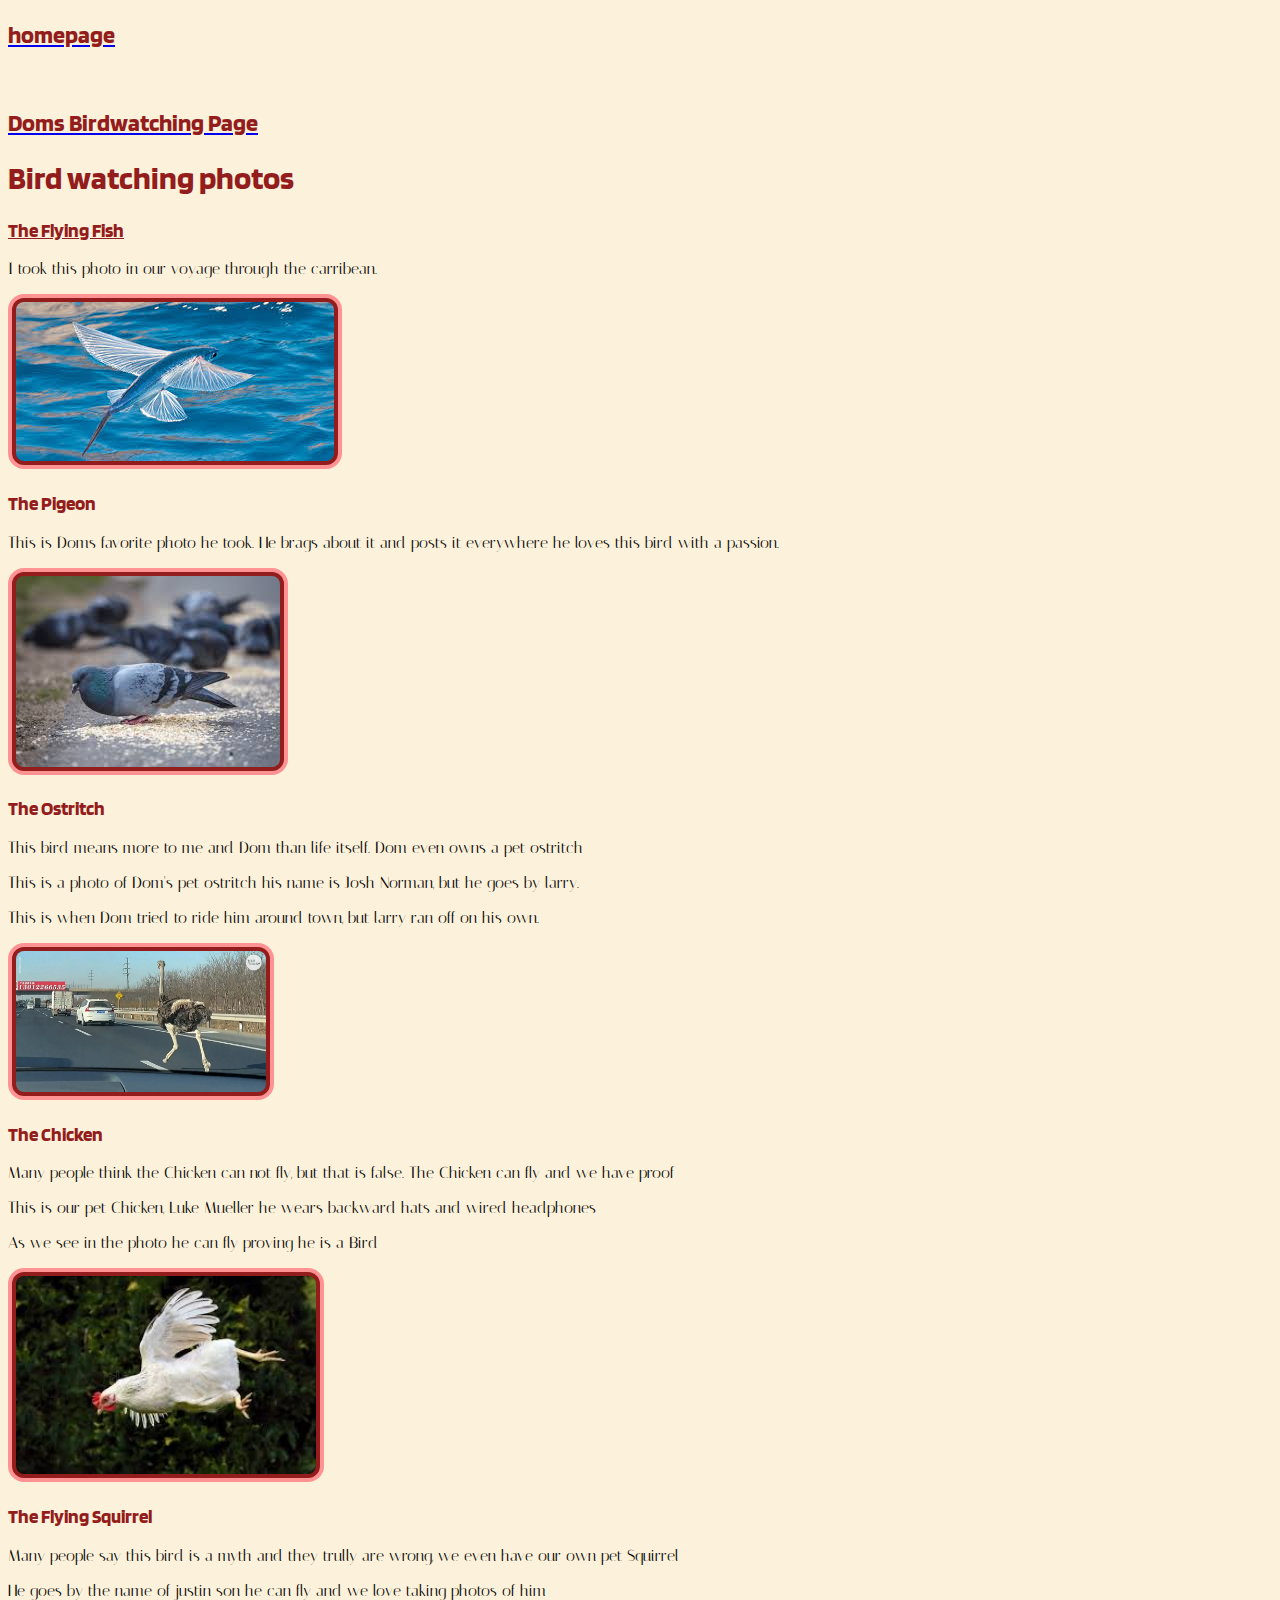
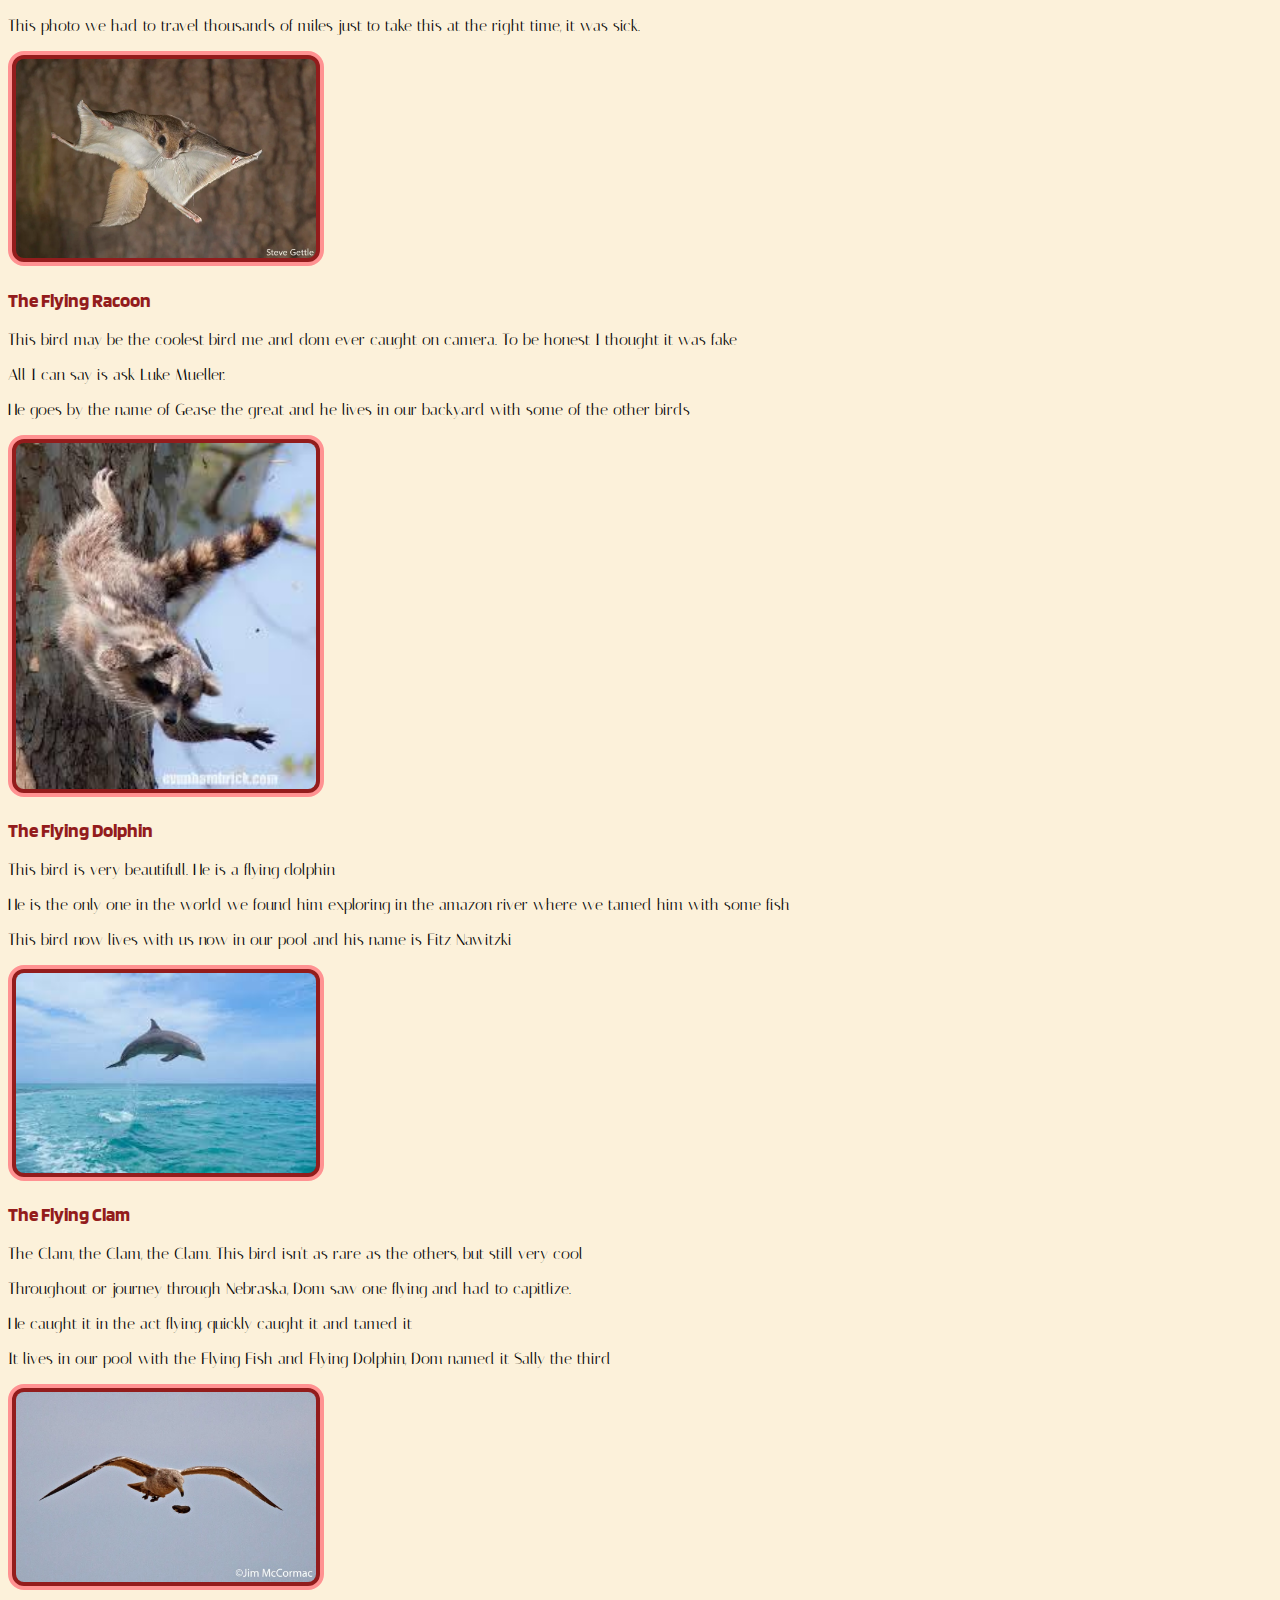
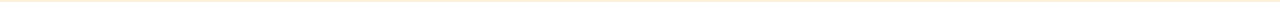
<file: birdwatching_links.html>
<!DOCTYPE html>
<html lang="en">
<head>
    <meta charset="UTF-8">
    <meta name="viewport" content="width=device-width, initial-scale=1.0">
    <title>Document</title>
    <link rel="preconnect" href="https://fonts.googleapis.com">
    <link rel="preconnect" href="https://fonts.gstatic.com" crossorigin>
    <link
        href="https://fonts.googleapis.com/css2?family=Blinker:wght@100;200;300;400;600;700;800;900&family=Italiana&display=swap"
        rel="stylesheet">
    <link rel="stylesheet" href="style.css">
</head>
<body>
    <a href="index.html"><h2>homepage</h2></a>
    <br><a href="https://dominictuzzio.github.io/bird_watching.html"><h2>Doms Birdwatching Page</h2></a>
     <h1>Bird watching photos</h1>
    <h3><span class="fish">The Flying Fish</span></h3>
    <p> I took this photo in our voyage through the carribean.</p> 
    <img src="media/birds.jpg" alt="the flying fish">
    <h3><span class="pigeon">The Pigeon</span></h3>
    <p>This is Doms favorite photo he took. He brags about it and posts it everywhere he loves this bird with a passion.</p>
    <img src="media/download.jpg" alt="pigeon">
    <h3><span class="ostritch">The Ostritch</span></h3>
    <p>This bird means more to me and Dom than life itself. Dom even owns a pet ostritch</p>
    <P>This is a photo of Dom's pet ostritch his name is Josh Norman, but he goes by larry. </P>
    <p>This is when Dom tried to ride him around town, but larry ran off on his own.</p>
    <img src="media/joshnorman.webp" alt="Josh Norman" width="250">
    <h3><span class="thechicken"> The Chicken</span></h3>
    <p>Many people think the Chicken can not fly, but that is false. The Chicken can fly and we have proof</p>
    <p>This is our pet Chicken, Luke Mueller he wears backward hats and wired headphones</p>
    <p>As we see in the photo he can fly proving he is a Bird</p>
    <img src="media/luke.jpg" alt="luke the third" width="300">
    <h3><span class="demon">The Flying Squirrel</span></h3>
    <p>Many people say this bird is a myth and they trully are wrong, we even have our own pet Squirrel</p>
    <p>He goes by the name of justin son he can fly and we love taking photos of him</p>
    <p>This photo we had to travel thousands of miles just to take this at the right time, it was sick. </p>
    <img src="media/cashew.webp" alt="Squirell" width="300">
    <h3><span class="racoon">The Flying Racoon</span></h3>
    <p>This bird may be the coolest bird me and dom ever caught on camera. To be honest I thought it was fake</p>
    <p>All I can say is ask Luke Mueller.</p>
    <p>He goes by the name of Gease the great and he lives in our backyard with some of the other birds</p>
    <img src="media/joshuanormasito.jpg" alt= "The Bird" width="300">
    <h3><span class="theflyingdolphin">The Flying Dolphin</span></h3>
    <p>This bird is very beautifull. He is a flying dolphin</p>
    <p>He is the only one in the world we found him exploring in the amazon river where we tamed him with some fish</p>
    <p>This bird now lives with us now in our pool and his name is Fitz Nawitzki</p>
    <img src="media/fitz.jpg" alt="The Swimming Bird" width="300">
    <h3><span class="theclam">The Flying Clam</span></h3>
    <p>The Clam, the Clam, the Clam. This bird isn't as rare as the others, but still very cool</p>
    <p>Throughout or journey through Nebraska, Dom saw one flying and had to capitlize.</p>
    <p>He caught it in the act flying, quickly caught it and tamed it</p>
    <p>It lives in our pool with the Flying Fish and Flying Dolphin, Dom named it Sally the third</p>
    <img src="media/clam.jpg" alt="The Flying Clam" width="300">
</body>
</html>
</file>
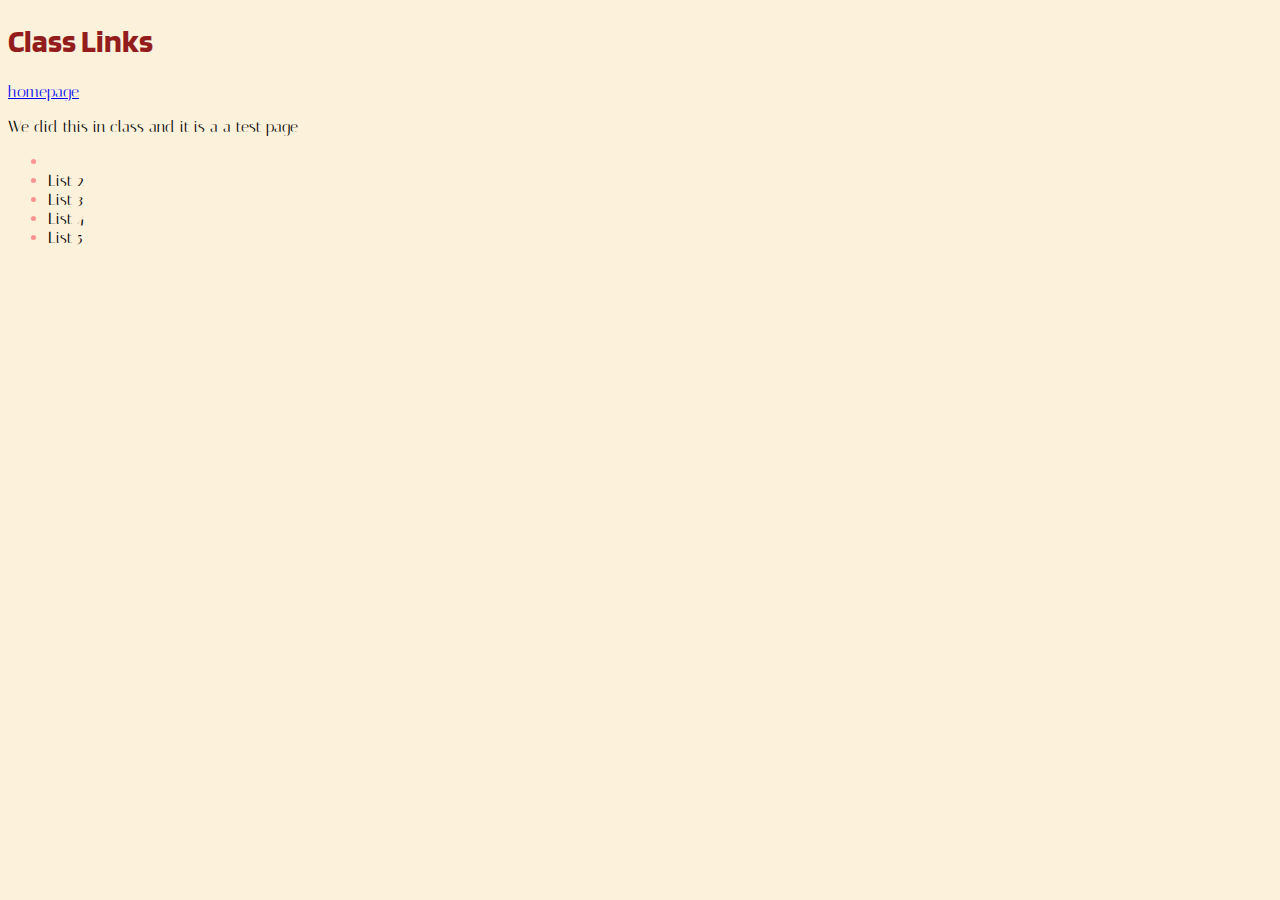
<file: class_links.html>
<!DOCTYPE html>
<html lang="en">
<head>
    <meta charset="UTF-8">
    <meta name="viewport" content="width=device-width, initial-scale=1.0">
    <title>Document</title>
    <link rel="preconnect" href="https://fonts.googleapis.com">
    <link rel="preconnect" href="https://fonts.gstatic.com" crossorigin>
    <link
        href="https://fonts.googleapis.com/css2?family=Blinker:wght@100;200;300;400;600;700;800;900&family=Italiana&display=swap"
        rel="stylesheet">
    <link rel="stylesheet" href="style.css">
</head>
<body>
    <h1>Class Links</h1>
    <a href="index.html">homepage</a>
    <p>We did this in class and it is a a test page </p>
    <ul>
        <li><a href="https://dominictuzzio.github.io"></a></li>
        <li>List 2</li>
        <li>List 3</li>
        <li>List 4</li>
        <li>List 5</li>
    </ul>

</body>
</html>
</file>
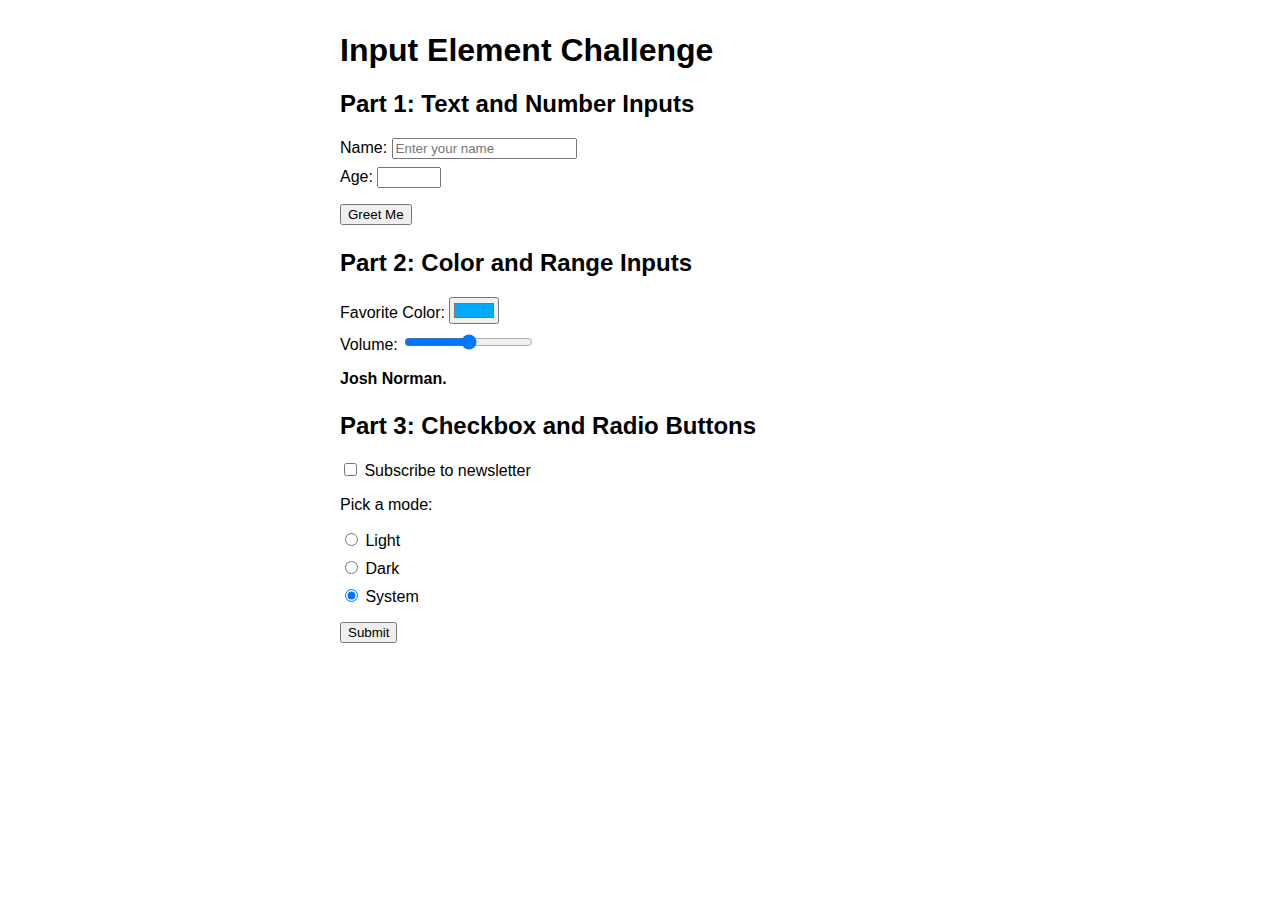
<file: input_elements_challenge.html>
<!DOCTYPE html>
<html lang="en">

<head>
    <meta charset="UTF-8">
    <meta name="viewport" content="width=device-width, initial-scale=1.0">
    <title>Input Element Challenge</title>
    <style>
        body {
            font-family: sans-serif;
            max-width: 600px;
            margin: 2rem auto;
        }

        section {
            margin-bottom: 1.5rem;
        }

        label {
            display: block;
            margin-top: 0.5rem;
        }

        button {
            margin-top: 1rem;
        }

        .output {
            margin-top: 1rem;
            font-weight: bold;
        }
    </style>
</head>

<body>
    <h1>Input Element Challenge</h1>

    <section id="part1">
        <h2>Part 1: Text and Number Inputs</h2>
        <label>
            Name:
            <input id="nameInput" type="text" placeholder="Enter your name">
        </label>
        <label>
            Age:
            <input id="ageInput" type="number" min="0" max="120">
        </label>
        <button id="btnGreet">Greet Me</button>
        <div class="output" id="greetingOutput"></div>
    </section>

    <section id="part2">
        <h2>Part 2: Color and Range Inputs</h2>
        <label>
            Favorite Color:
            <input id="colorInput" type="color" value="#00AAFF">
        </label>
        <label>
            Volume:
            <input id="volumeInput" type="range" min="0" max="100" value="50">
        </label>
        <div class="output" id="colorOutput"></div>
    </section>

    <section id="part3">
        <h2>Part 3: Checkbox and Radio Buttons</h2>
        <label><input type="checkbox" id="subscribeBox"> Subscribe to newsletter</label>
        <p>Pick a mode:</p>
        <label><input type="radio" name="mode" id="lightMode" value="Light"> Light</label>
        <label><input type="radio" name="mode" id="darkMode" value="Dark"> Dark</label>
        <label><input type="radio" name="mode" id="systemMode" value="System" checked> System</label>
        <button id="btnSubmit">Submit</button>
        <div class="output" id="modeOutput"></div>
    </section>

    <script>
        // --- PART 1 ---
        const nameInput = document.getElementById("nameInput");
        const ageInput = document.getElementById("ageInput");
        const btnGreet = document.getElementById("btnGreet");
        const greetingOutput = document.getElementById("greetingOutput");

        btnGreet.addEventListener("click", () => {
            let name = nameInput.value;
            let age = ageInput.value;
            greetingOutput.textContent = "Hello" + name + ", you are " + age + " years old!";
            if (age < 13) {
                greetingOutput.textContent = "You're just a kid "
            }
        });


        const colorInput = document.getElementById("colorInput");
        const volumeInput = document.getElementById("volumeInput");
        const colorOutput = document.getElementById("colorOutput");
        colorOutput.textContent = "Josh Norman."

        function updateColor() {
            let color = colorInput.value;
            colorOutput.style.backgroundColor = color
        }
        colorInput.addEventListener("input", updateColor);

        // --- PART 3 ---
        const subscribeBox = document.getElementById("subscribeBox");
        const btnSubmit = document.getElementById("btnSubmit");
        const modeOutput = document.getElementById("modeOutput");

        btnSubmit.addEventListener("click", () => {
            // TODO: Find which radio button is checked and display it.
            // Challenge: Include whether the user subscribed or not.
        });
    </script>
</body>

</html>
</file>
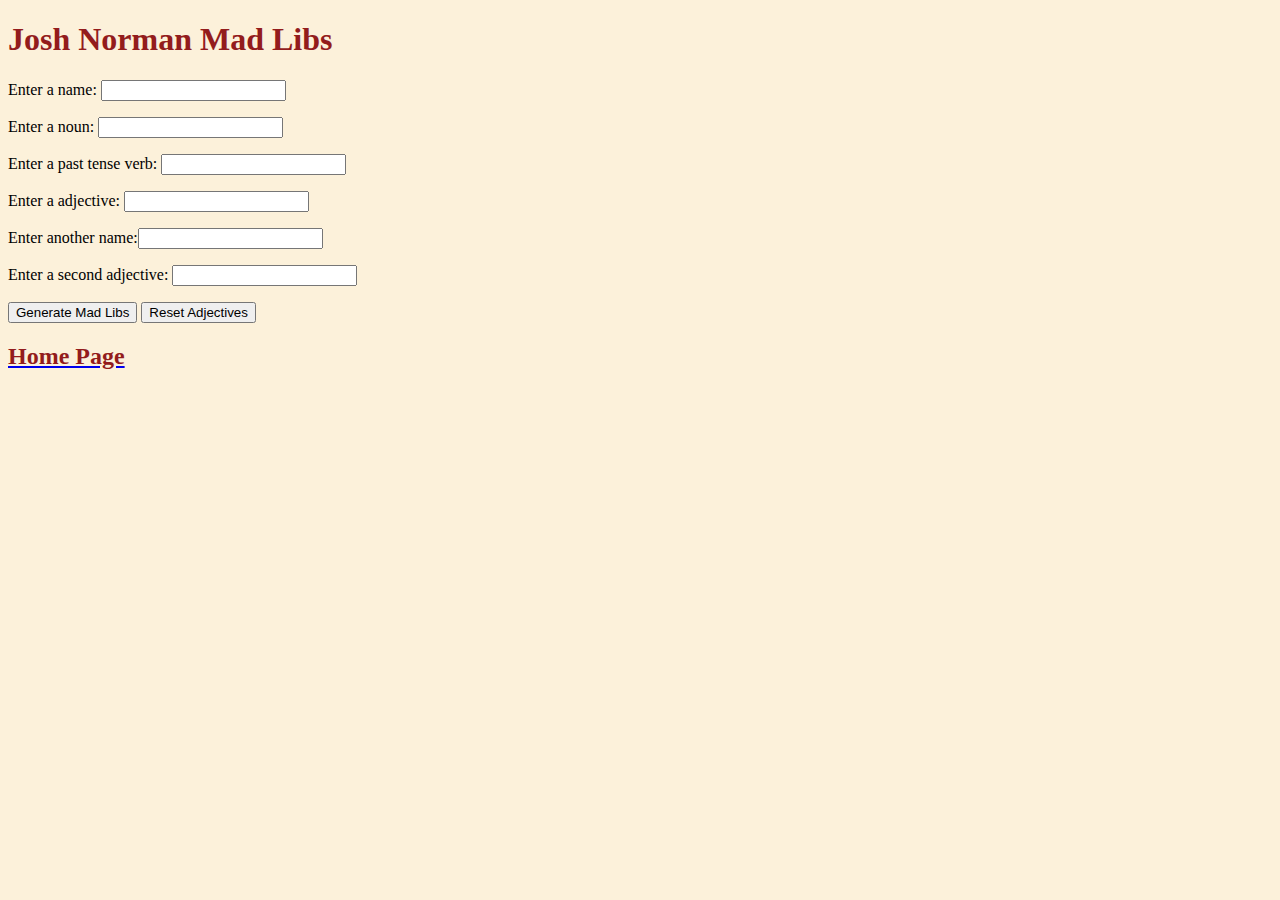
<file: Widget.html>
<!DOCTYPE html>
<html lang="en">

<head>
    <meta charset="UTF-8">
    <meta name="viewport" content="width=device-width, initial-scale=1.0">
    <link rel="stylesheet" href="style.css">

</head>

<body>
    <h1>Josh Norman Mad Libs</h1>

    <div id="input-field">
        <p>Enter a name: <input type="text" id="name1"></p>
        <p>Enter a noun: <input type="text" id="noun1"></p>
        <p>Enter a past tense verb: <input type="text" id="verb1"></p>
        <p>Enter a adjective: <input type="text" id="adjective1"></p>
        <p>Enter another name:<input type="text" id="name2"></p>
        <p>Enter a second adjective: <input type="text" id="adjective2"></p>

    </div>

    <button id="generate-button">Generate Mad Libs</button>
    <button id="reset-adjectives">Reset Adjectives</button>
    <div id="story-output">

    </div>


    <script>
        document.getElementById("generate-button").addEventListener("click", generateStory);
        document.getElementById("adjective2").addEventListener("input", generateStory)
        function generateStory() {
            const name1 = document.getElementById("name1").value
            const noun1 = document.getElementById("noun1").value
            const verb1 = document.getElementById("verb1").value
            const adjective1 = document.getElementById("adjective1").value
            const name2 = document.getElementById("name2").value
            const adjective2 = document.getElementById("adjective2").value
            
            const story = `One day out near josh norman we saw ${name1} holding his ${noun1} as he ${verb1} as hard as he could and then got super happy. He thought he was ${adjective1} untill he saw his friend ${name2} who was super ${adjective2}`;

            document.getElementById("story-output").textContent = story;
        }

          document.getElementById("reset-adjectives").addEventListener("click", resetAdjectives);

        function resetAdjectives() {
            document.getElementById("adjective1").value = "";
            document.getElementById("adjective2").value = "";
            document.getElementById("story-output").textContent = "";
        }

    </script>

    <a href="index.html">
        <h2>Home Page</h2>
    </a>
    
</body>

</html>
</file>
<file: style.css>
html {
    --text: #000000;
    --background: #fcf1da;
    --primary: #931c1c;
    --secondary: #ff9292;
    --accent: #8d2a29;
}

Body{
    color:var(--text);
    Background: var(--background);
    font-family: Italiana;
}

h1,
h2,
h3{
    color: var(--primary);
    font-family: Blinker ;
}

p{
    Backround:var(--accent);
}

li::marker {
    color:var(--secondary);
}

img {
    padding: 4px;
    border: 4px solid var(--secondary);
    border-radius: 16px;
    Background: var(--primary)
}
.sports {
    color:#ff00bf;
    font-size: large;
    text-decoration: dotted underline;
}
.james {
    color:rgb(255, 185, 35);
    font-weight: bold;
}
.music{
    color:rgb(0, 138, 30);
    font-style: italic;
}
.bird{
    color: aquamarine;
    text-decoration: black wavy overline;
}
.fish{
    line-height: 0cqh;
    text-decoration: underline;
}
Audio{
    Background: var(--secondary);
}
</file>
